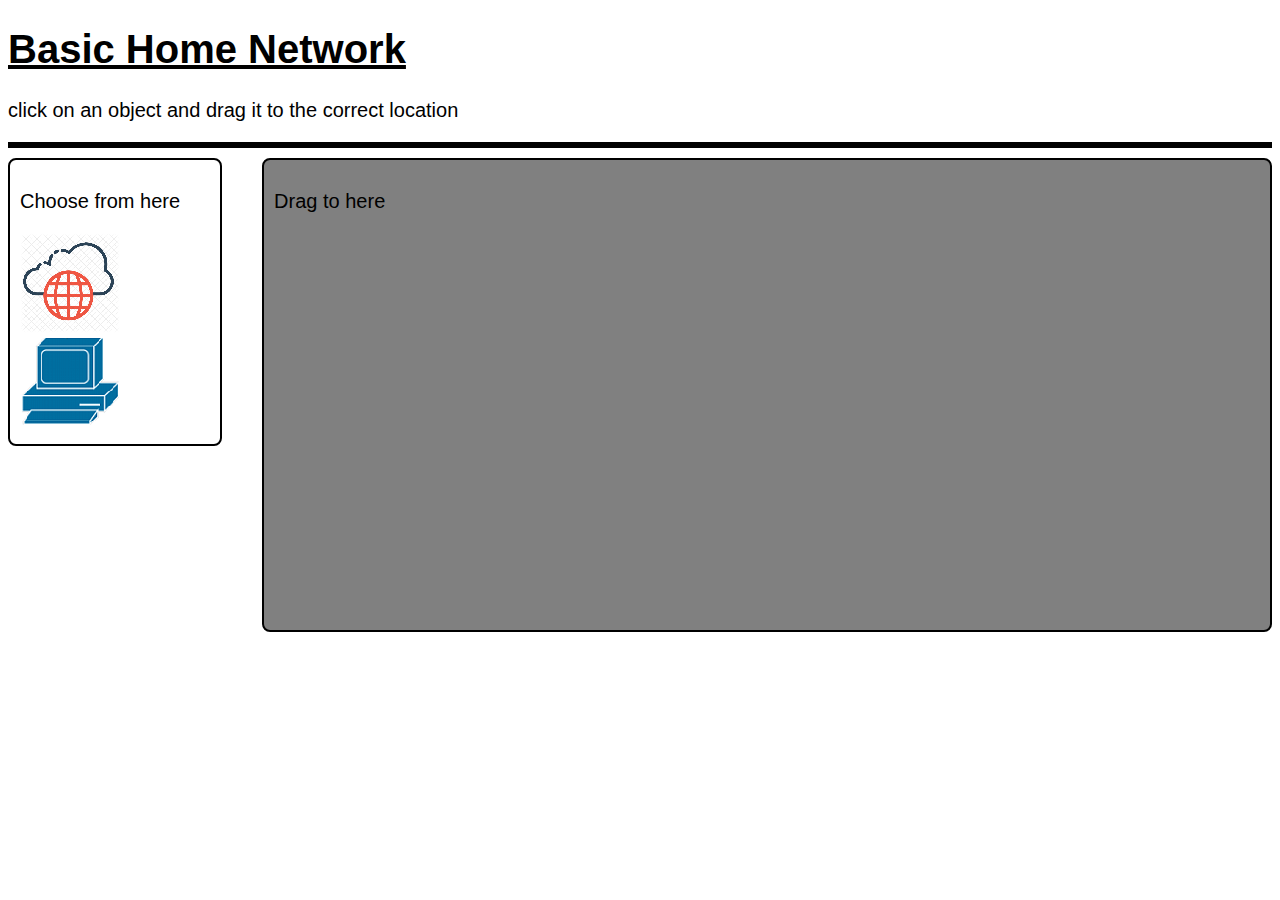
<file: html/Training/Network Basics/Network Drag and Drop.html>
<!DOCTYPE html> 

<html lang="en">                                                                  <!-- this opens the html statement and sets language to english -->
<meta name="viewport" content="width=device-width, initial-scale=1.0">            <!--sets the width of the page, the first step to making it dynamic-->
<meta charset="utf-8">



	<head>                                                                        <!-- this opens the head of the page for editing  -->
 
	<title>KOHS | Network Game 1</title>                         <!-- this sets the title on the tab at the top of the browser  -->

	
	<!--meta data-->
	
		<meta name="description"
			content="Cyber Training and Evaluation" />                             <!--this is the description of the site, it doesn't do anything because the browser can't find it-->
		<meta name="keywords"
			content="Cyber, Homeland, Security, Training" />                       <!--these also would help a browser find the site if it wasn't blocked-->
		<meta name="robots"
			content="noindex" />                                                   <!--this blocks the site from being found on a google search-->
		<meta http-equiv="author"
			content="Phillip Ross" />                                              <!--the person who made the site-->
		<meta http-equiv="pragma"
			content="no-cache" />                                                  <!--tells the site not to cache any data-->
		
	<!--links-->	
		<link rel="icon" type="image/png" href="../pictures/KOHS_tab_pic.png"/>      <!-- sets the picture next to the title in the tab at the top of the browser -->
		<link href="../../../css/Games/Network_Game_1.css" type="text/css" rel="stylesheet"/>
		
	<!--scripts-->
		<script src="../../../JavaScript/Games/Network Game 1.js"></script>
		
		
	</head>
	
	<body>
		<div id="main_container">               <!-- and "id" is for items that you only have 1 of.  a class is for multiple items -->
			<header>
		
					<h1> Basic Home Network </h1>
			</header>
		

		
			<p> click on an object and drag it to the correct location </p>
				
			



				<div id="sub_container1">
					<p> 
						Drag to here
					</p>
				</div>
				
				<div id="sub_container2">
					<p id="test"> 
						Choose from here<br>
					</p>
					
					<img class="Network_Hardware" id="N1" src ="../../../Pictures/Games/internet 100 x 100px.png" alt="internet">
					<img class="Network_Hardware" id="N2" src ="../../../Pictures/Games/computer 100 x 100px.png" alt="computer">
					
				
					

		
		</div>
	
	</body>
	
</html>
</file>
<file: css/Games/Network_Game_1.css>
#main_container {
	border-bottom: solid;
	font-family: arial;
	font-size: 20px;
	margin-bottom: 10px;
	border-width: 6px;
	
}

h1 {
	text-decoration: underline;
	font-family: agency fb, arial;
	font-weight: bold;
	font-size: 40px;
	
}

#sub_container1 {
	background-color: gray;
	width: 78%;
	height: 450px;
	float: right;
	border: solid;
	border-width: 2px;
	border-radius: 8px;
	padding: 10px;
	margin-top: 16px;
	
}

#sub_container2 {
	background-color: white;
	width: 15%;
	float: left;
	border: solid;
	border-width: 2px;
	border-radius: 8px;
	padding: 10px;
	margin-top: 16px;
	
}
</file>
